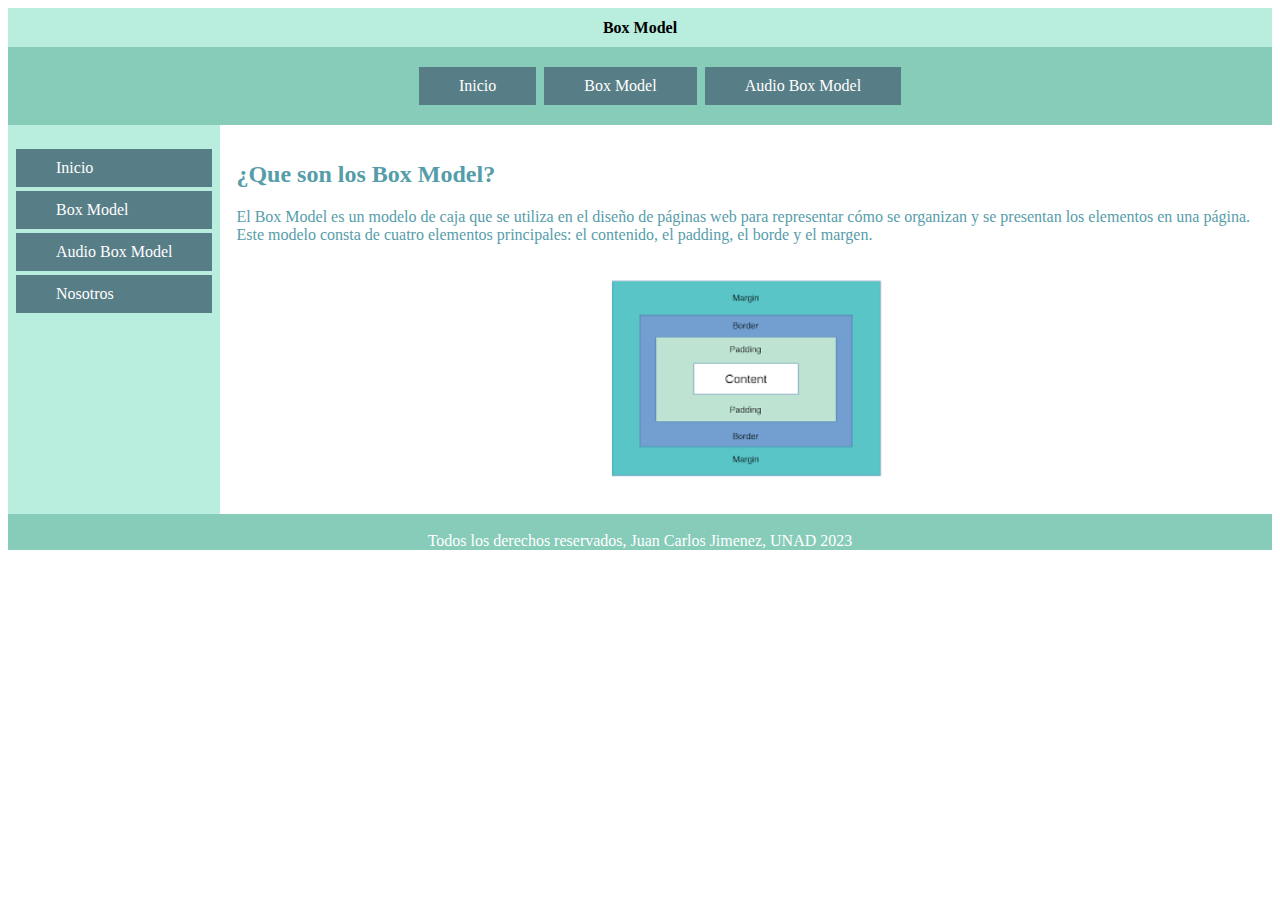
<file: index.html>
<!DOCTYPE html>
<html lang="en">

<head>
    <meta charset="UTF-8">
    <meta http-equiv="X-UA-Compatible" content="IE=edge">
    <meta name="viewport" content="width=device-width, initial-scale=1.0">
    <title>Diseño de sitios</title>
    <link rel="stylesheet" href="css/style.css">
</head>

<body class="contenedor">
    <header>
        <h1 class="centrado"> Box Model </h1>
    </header>
    <nav>
        <ul class="menu-horizontal">
            <li> <a href="index.html"> Inicio</a> </li>
            <li> <a href="tema.html"> Box Model </a> </li>
            <li> <a href="audio.html"> Audio Box Model</a> </li>
        </ul>
    </nav>
    <aside>
        <ul class="menu-aside">
            <li> <a href="index.html"> Inicio</a> </li>
            <li> <a href="tema.html"> Box Model </a> </li>
            <li> <a href="audio.html"> Audio Box Model</a> </li>
            <li> <a href="nosotros.html"> Nosotros</a> </li>
        </ul>
    </aside>
    <main>
        <section id="inicio">
            <h2>¿Que son los Box Model?</h2>
            <p>
                El Box Model es un modelo de caja que se utiliza en el diseño de páginas web para representar cómo se
                organizan y se presentan los elementos en una página. Este modelo consta de cuatro elementos
                principales: el contenido, el padding, el borde y el margen.
            </p>
            <div style="text-align: center; grid-template-rows: repeat(2, 1fr);">
                <img src="img/css-box-model.png" width="30%" alt="Box Model">
            </div>

        </section>

    </main>
    <footer class="centrado">
        <br>Todos los derechos reservados, Juan Carlos Jimenez, UNAD 2023<br>
    </footer>
</body>

</html>
</file>
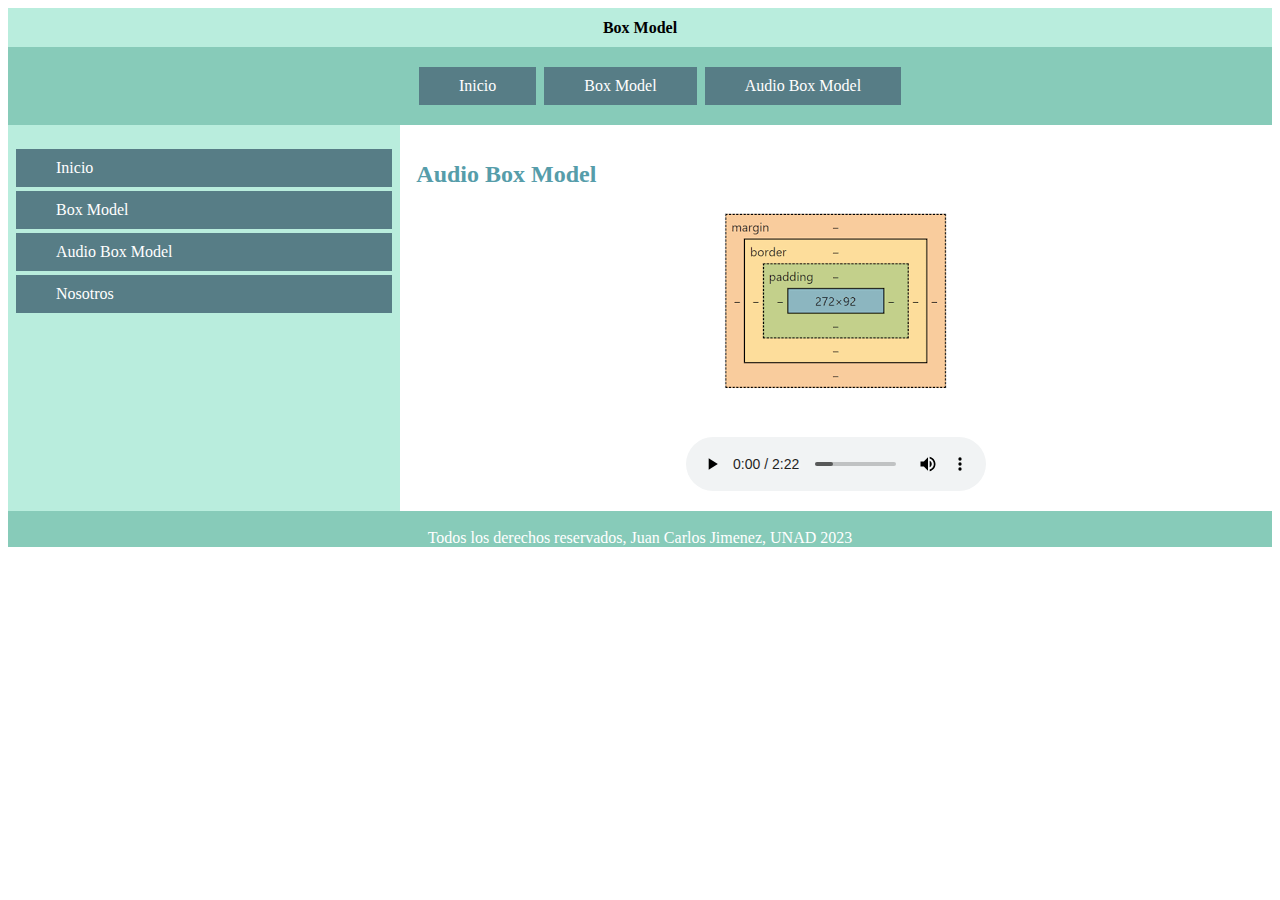
<file: audio.html>
<!DOCTYPE html>
<html lang="en">

<head>
    <meta charset="UTF-8">
    <meta http-equiv="X-UA-Compatible" content="IE=edge">
    <meta name="viewport" content="width=device-width, initial-scale=1.0">
    <title>Box Model</title>
    <link rel="stylesheet" href="css/style.css">
</head>

<body class="contenedor">
    <header>
        <h1 class="centrado">Box Model</h1>
    </header>
    <nav>
        <ul class="menu-horizontal">
            <li> <a href="index.html"> Inicio</a> </li>
            <li> <a href="tema.html"> Box Model </a> </li>
            <li> <a href="audio.html"> Audio Box Model</a> </li>
        </ul>
    </nav>
    <aside>
        <ul class="menu-aside">
            <li> <a href="index.html"> Inicio</a> </li>
            <li> <a href="tema.html"> Box Model</a> </li>
            <li> <a href="audio.html"> Audio Box Model</a> </li>
            <li> <a href="nosotros.html"> Nosotros</a> </li>

        </ul>
    </aside>
    <main>
        <section>
            <h2>Audio Box Model</h2>
            <div style="grid-template-rows: repeat(2, 1fr); text-align: center;">
                <div>
                    <img src="img/box-model.png" alt="box model">
                </div>
                <div>
                    <audio controls>
                        <source src="audio/box_model.mp4" type="audio/ogg">
                    </audio>
                </div>
            </div>






        </section>

    </main>
    <footer class="centrado">
        <br>Todos los derechos reservados, Juan Carlos Jimenez, UNAD 2023<br>
    </footer>
</body>

</html>
</file>
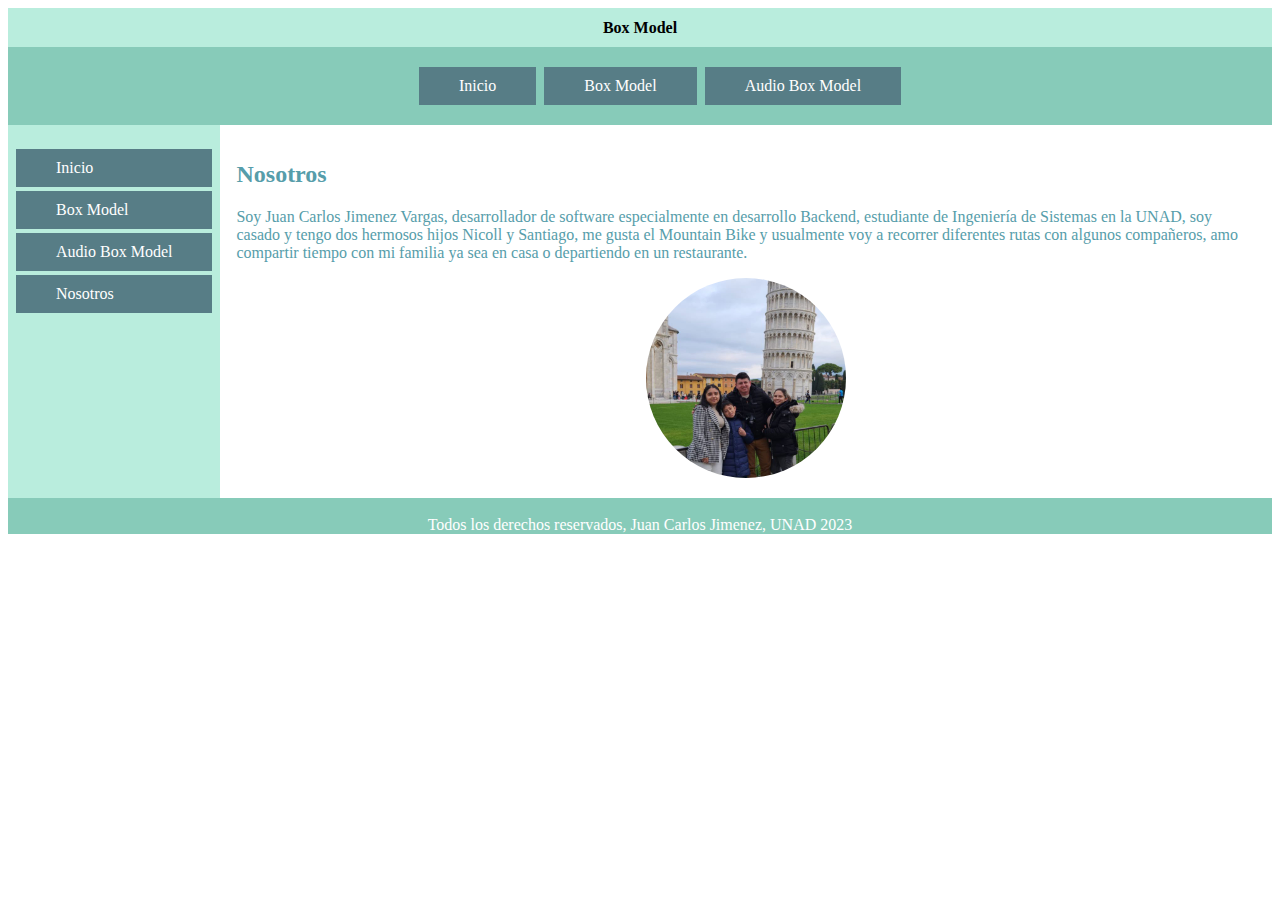
<file: nosotros.html>
<!DOCTYPE html>
<html lang="en">
<head>
    <meta charset="UTF-8">
    <meta http-equiv="X-UA-Compatible" content="IE=edge">
    <meta name="viewport" content="width=device-width, initial-scale=1.0">
    <title>Box Model</title>
    <link rel="stylesheet" href="css/style.css">
</head>
<body class="contenedor">
    <header>
        <h1 class="centrado"> Box Model </h1>
    </header>
    <nav>
        <ul class="menu-horizontal">
            <li> <a href="index.html"> Inicio</a> </li>
            <li> <a href="tema.html"> Box Model </a> </li>
            <li> <a href="audio.html"> Audio Box Model</a> </li>
        </ul>
    </nav>
    <aside>
        <ul class="menu-aside">
            <li> <a href="index.html"> Inicio</a> </li>
            <li> <a href="tema.html">  Box Model</a> </li>
            <li> <a href="audio.html"> Audio Box Model</a> </li>
            <li> <a href="nosotros.html">  Nosotros</a> </li>

        </ul>
    </aside>
    <main>
        <section >
            <h2>Nosotros</h2>
            <p>
               Soy Juan Carlos Jimenez Vargas, desarrollador de software especialmente en desarrollo 
               Backend, estudiante de Ingeniería de Sistemas en la UNAD, soy casado y tengo dos 
               hermosos hijos Nicoll y Santiago, me gusta el Mountain Bike y usualmente voy a 
               recorrer diferentes rutas con algunos compañeros, amo compartir tiempo con mi familia
               ya sea en casa o departiendo en un restaurante.
            </p>
            <div style="text-align: center;">
                <img src="img/Juancho.jpg" alt="Mi perfil"  width="200px" height="200px" style="border-radius: 50%;">
            </div>
            
    
        </section>
    
    </main>
    <footer class="centrado">
        <br>Todos los derechos reservados, Juan Carlos Jimenez, UNAD 2023<br>
    </footer>
</body>
</html>
</file>
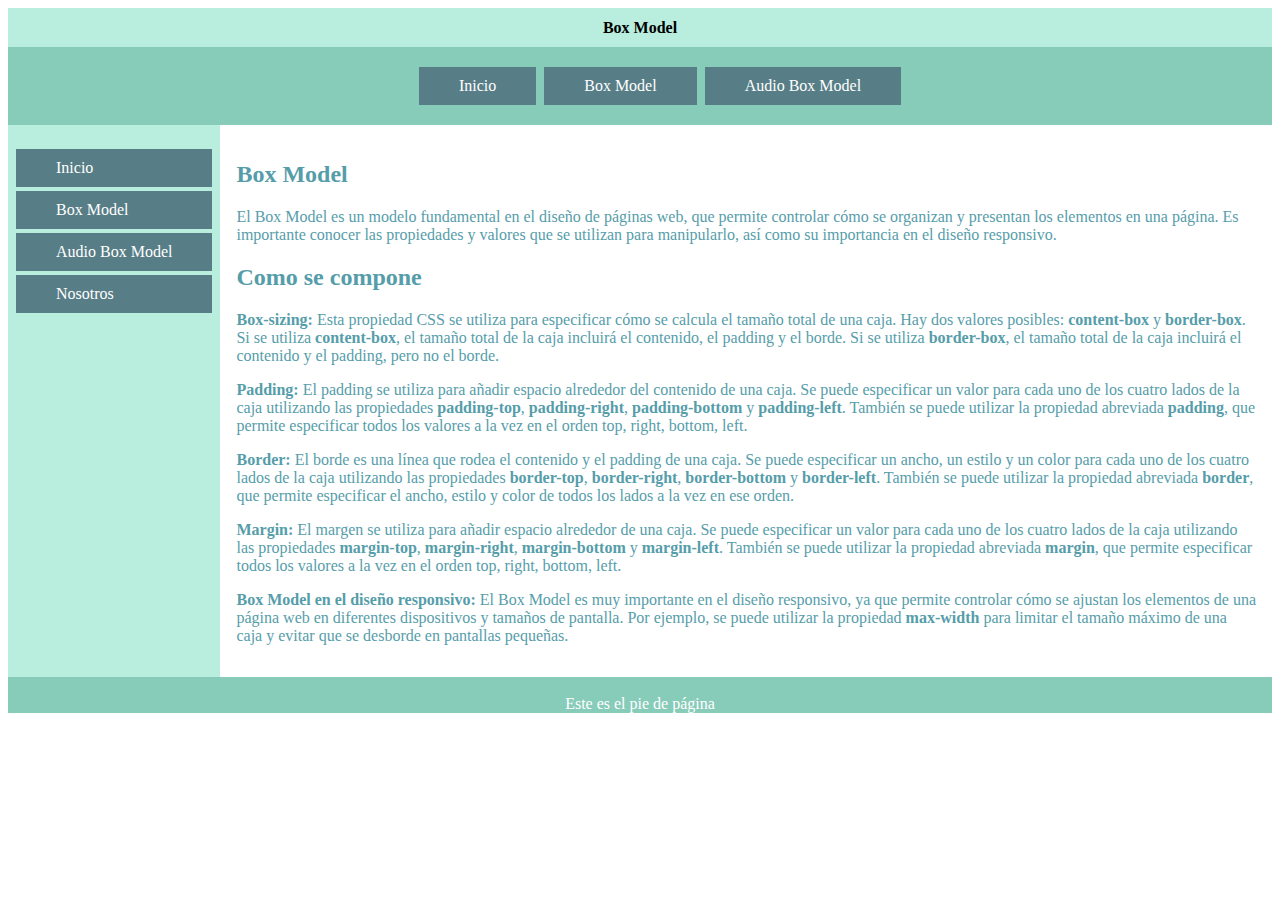
<file: tema.html>
<!DOCTYPE html>
<html lang="en">

<head>
    <meta charset="UTF-8">
    <meta http-equiv="X-UA-Compatible" content="IE=edge">
    <meta name="viewport" content="width=device-width, initial-scale=1.0">
    <title>Box Model</title>
    <link rel="stylesheet" href="css/style.css">
</head>

<body class="contenedor">
    <header>
        <h1 class="centrado"> Box Model </h1>
    </header>
    <nav>
        <ul class="menu-horizontal">
            <li> <a href="index.html"> Inicio</a> </li>
            <li> <a href="tema.html"> Box Model </a> </li>
            <li> <a href="audio.html"> Audio Box Model</a> </li>
        </ul>
    </nav>
    <aside>
        <ul class="menu-aside">
            <li> <a href="index.html"> Inicio</a> </li>
            <li> <a href="tema.html"> Box Model</a> </li>
            <li> <a href="audio.html"> Audio Box Model</a> </li>
            <li> <a href="nosotros.html"> Nosotros</a> </li>

        </ul>
    </aside>
    <main>

        <section>
            <h2> Box Model</h2>
            <p>
                El Box Model es un modelo fundamental en el diseño de páginas web, que permite controlar cómo se
                organizan y presentan los elementos en una página. Es importante conocer las propiedades y valores que
                se utilizan para manipularlo, así como su importancia en el diseño responsivo.
            </p>

            <h2> Como se compone
                </h4>
                <p><strong>Box-sizing:</strong> Esta propiedad CSS se utiliza para especificar cómo se calcula el tamaño
                    total de una caja.
                    Hay dos valores posibles: <strong>content-box</strong> y <strong>border-box</strong>. Si se utiliza
                    <strong>content-box</strong>, el tamaño total de la caja incluirá el contenido, el padding y el
                    borde. Si se utiliza <strong>border-box</strong>, el tamaño total de la caja incluirá el contenido y
                    el padding, pero no el borde.
                </p>

                <p><strong>Padding:</strong> El padding se utiliza para añadir espacio alrededor del contenido de una
                    caja.
                    Se puede especificar un valor para cada uno de los cuatro lados de la caja utilizando las
                    propiedades <strong>padding-top</strong>, <strong>padding-right</strong>,
                    <strong>padding-bottom</strong> y <strong>padding-left</strong>.
                    También se puede utilizar la propiedad abreviada <strong>padding</strong>, que permite especificar
                    todos los valores a la vez en el orden top, right, bottom, left.
                </p>
                <p><strong>Border:</strong> El borde es una línea que rodea el contenido y el padding de una caja. Se
                    puede especificar un ancho, un estilo y un color para cada uno de los cuatro lados de la caja
                    utilizando las propiedades
                    <strong>border-top</strong>, <strong>border-right</strong>,
                    <strong>border-bottom</strong> y <strong>border-left</strong>.
                    También se puede utilizar la propiedad abreviada <strong>border</strong>, que permite especificar el
                    ancho, estilo y color de todos los lados a la vez en ese orden.
                </p>
                <p><strong>Margin:</strong> El margen se utiliza para añadir espacio alrededor de una caja. Se puede
                    especificar un valor para cada uno de los cuatro lados de la caja utilizando las propiedades
                    <strong>margin-top</strong>, <strong>margin-right</strong>,
                    <strong>margin-bottom</strong> y <strong>margin-left</strong>.
                    También se puede utilizar la propiedad abreviada <strong>margin</strong>, que permite especificar
                    todos los valores a la vez en el orden top, right, bottom, left.
                </p>
                <p><strong>Box Model en el diseño responsivo:</strong> El Box Model es muy importante en el diseño
                    responsivo, ya que permite controlar cómo se ajustan los elementos de una página web en diferentes
                    dispositivos y tamaños de pantalla. Por ejemplo, se puede utilizar la propiedad
                    <strong>max-width</strong> para limitar el tamaño máximo de una caja y evitar que se desborde en
                    pantallas pequeñas.
                </p>

        </section>

    </main>
    <footer class="centrado">
        <br>
        Este es el pie de página
        <br>
    </footer>
</body>

</html>
</file>
<file: css/style.css>
.contenedor {
    display: grid;
    grid-template-areas:
        ' A A A A'
        ' B B B B'
        ' C D D D'
        ' E E E E';
}

header {
    grid-area: A;
    background-color: #B9EDDD;
}

nav {
    grid-area: B;
    background-color: #87CBB9;
}

aside {
    grid-area: C;
    background-color: #B9EDDD;
}

main {
    grid-area: D;
    background-color:white;
    color: #569DAA;
    padding: 1rem 1rem 1rem 1rem;
}

footer {
    grid-area: E;
    background-color: #87CBB9;
    color: white;
    
}

.centrado{
    text-align: center;
    font-size: medium;
    align-items: center;
}


/*Menu*/
.menu-horizontal{
    display: flex;
    flex-direction: row;
    justify-content: center;
    list-style: none;
}

.menu-horizontal a{
    background-color: #577D86;
    color: white;
    text-decoration: none;
    padding: 10px 40px;
    margin: 4px;
    display: inline-block;
}

.menu-aside{
    list-style: none;
    padding: 4px;
 
}
.menu-aside  a{

    text-decoration: none;
    padding: 10px 40px;
    margin: 4px;
    background-color: #577D86;
    color: white;
    display:block
}

@media (max-width: 500px) {

    .contenedor {
        display: grid;
        grid-template-areas:
            ' A A A A'
            ' B B B B'
            ' D D D D'
            ' . C C .'
            ' E E E E';
    }
    
}
</file>
